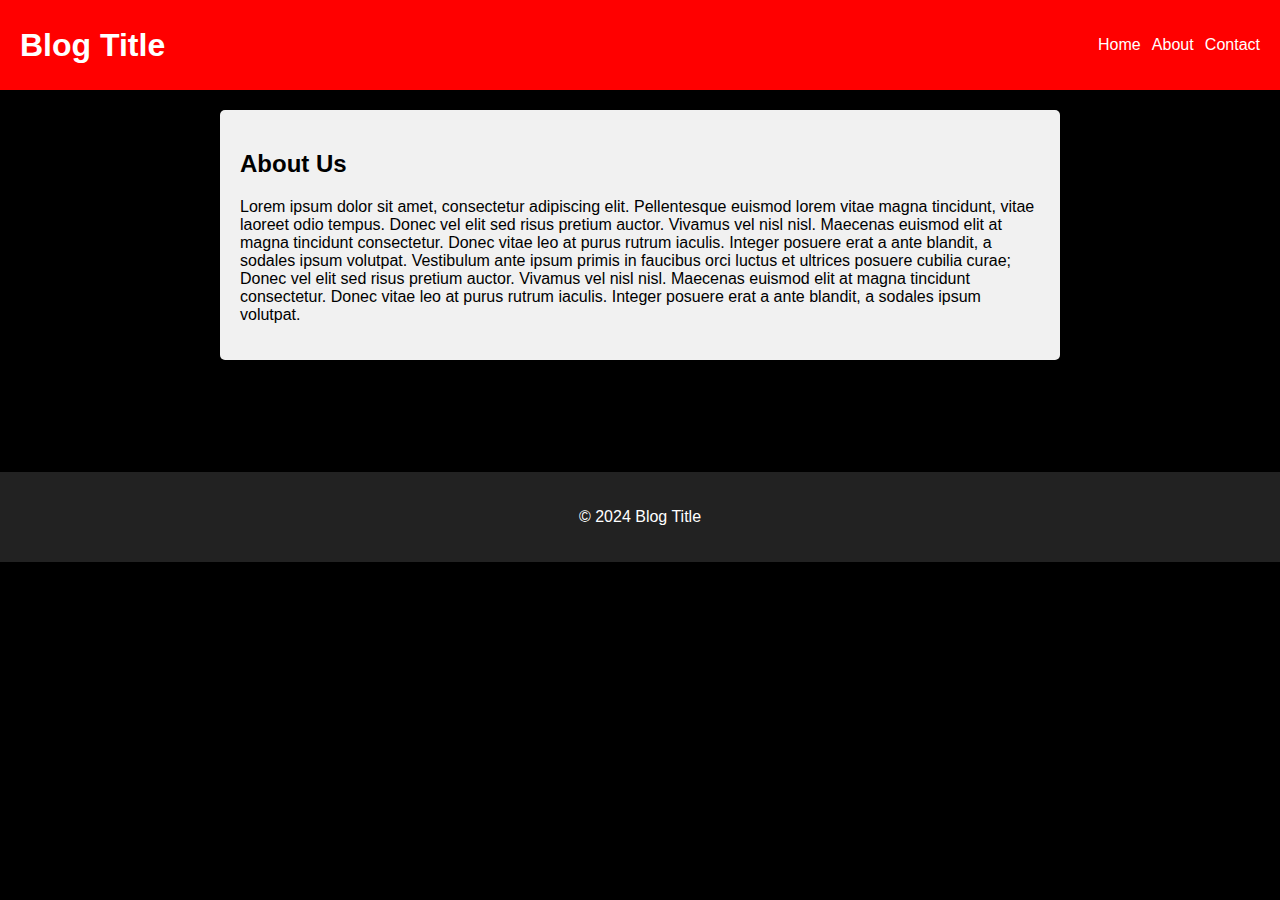
<file: about.html>
<!DOCTYPE html>
<html lang="en">
<head>
  <meta charset="UTF-8">
  <meta name="viewport" content="width=device-width, initial-scale=1.0">
  <title>Blog Title - About</title>
  <link rel="stylesheet" href="style.css">
</head>
<body>
  <header>
    <h1><a href="#">Blog Title</a></h1>
    <nav>
      <ul>
        <li><a href="index.html">Home</a></li>
        <li><a href="#">About</a></li>
        <li><a href="contact.html">Contact</a></li>
      </ul>
    </nav>
  </header>
  <main>
    <section class="about-us">
      <h2>About Us</h2>
      <p>Lorem ipsum dolor sit amet, consectetur adipiscing elit. Pellentesque euismod lorem vitae magna tincidunt, vitae laoreet odio tempus. Donec vel elit sed risus pretium auctor. Vivamus vel nisl nisl. Maecenas euismod elit at magna tincidunt consectetur. Donec vitae leo at purus rutrum iaculis. Integer posuere erat a ante blandit, a sodales ipsum volutpat. Vestibulum ante ipsum primis in faucibus orci luctus et ultrices posuere cubilia curae; Donec vel elit sed risus pretium auctor. Vivamus vel nisl nisl. Maecenas euismod elit at magna tincidunt consectetur. Donec vitae leo at purus rutrum iaculis. Integer posuere erat a ante blandit, a sodales ipsum volutpat.</p>
    </section>
  </main>
  <footer>
    <p>&copy; 2024 Blog Title</p>
  </footer>
</body>
</html>
</file>
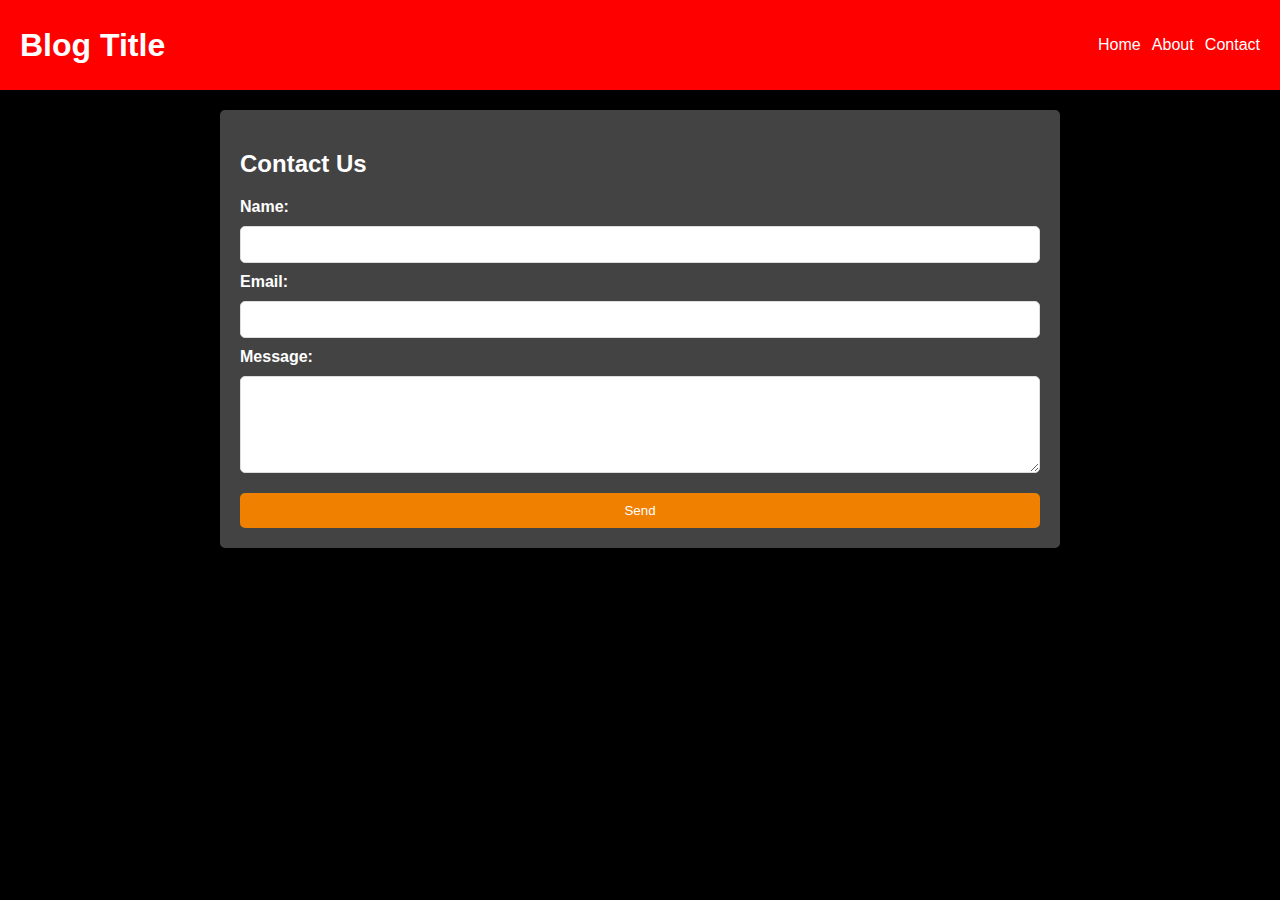
<file: contact.html>
<!DOCTYPE html>
<html lang="en">
<head>
  <meta charset="UTF-8">
  <meta name="viewport" content="width=device-width, initial-scale=1.0">
  <title>Blog Title - Contact</title>
  <link rel="stylesheet" href="style.css">
</head>
<body>
  <header>
    <h1><a href="#">Blog Title</a></h1>
    <nav>
      <ul>
        <li><a href="index.html">Home</a></li>
        <li><a href="about.html">About</a></li>
        <li><a href="#">Contact</a></li>
      </ul>
    </nav>
  </header>
  <main>
    <section class="contact-form">
      <h2>Contact Us</h2>
      <form action="#">
        <label for="name">Name:</label>
        <input type="text" id="name" required>
        <label for="email">Email:</label>
        <input type="email" id="email" required>
        <label for="message">Message:</label>
        <textarea id="message" rows="5" required></textarea>
        <button type="submit">Send
</file>
<file: style.css>
body {
    font-family: Helvetica, sans-serif;
    margin: 0;
    padding: 0;
    background-color: #000;
    color: #fff;
  }
  
  header {
    display: flex;
    justify-content: space-between;
    align-items: center;
    padding: 20px;
    background-color: red;
  }
  
  header h1 {
    font-size: 2em;
    margin: 0;
  }
  
  header a {
    color: inherit;
    text-decoration: none;
    
  }
  
  nav {
    display: flex;
    list-style: none;
    margin: 0;
    padding: 0;
  }

  nav ul {
    display:flex;
    flex-direction: row;
    gap:0.7rem;
    list-style-type: none;
  }
  
  nav ul li:hover {
     color:orange;
     transition: 0.6s ease;
     background-color: rgb(255, 255, 255);
     padding: 0.7rem;
  }
  
  .blog-post {
    background-color: rgb(255, 255, 255);
    margin: 20px auto;
    padding: 20px;
    border-radius: 5px;
    max-width: 800px;
  }

.about-us,
.contact-form {
  background-color: #f1f1f1;
  margin: 20px auto;
  padding: 20px;
  border-radius: 5px;
  max-width: 800px;
}

.about-us h2 {
  color: #000;
}
  

.about-us p {
  color: #000;
}

  .blog-post img {
    width: 50%;
    display: block;
    margin-bottom: 20px;
    height: 12%;
  }
  
  .blog-post h2 {
    font-size: 1.5em;
    margin-bottom: 10px;
    color: black;
  }
  
  .blog-post p {
    line-height: 1.5;
    color: black;
  }
  
  footer {
    text-align: center;
    padding: 20px;
    background-color: #222;
    margin-top: 7rem;
  }
  

  /*---------------------- */

  .contact-form {
    background-color: #444343;
  }

  .contact-form form {
    display: flex;
    flex-direction: column;
    gap: 10px;
  }
  
  .contact-form label {
    font-weight: bold;
  }
  
  .contact-form input,
  .contact-form textarea {
    padding: 10px;
    border: 1px solid #ddd;
    border-radius: 5px;
  }
  
  .contact-form button {
    background-color: #f08000;
    color: #fff;
    padding: 10px 20px;
    border: none;
    border-radius: 5px;
    cursor: pointer;
    margin-top: 10px;
  }


  /*----------------------- */





  @media screen and (max-width: 768px) {
    header {
      flex-direction: column;
      align-items: center;
    }
  
    nav {
      flex-direction: column;
      text-align: center;
      margin-top: 20px;
    }
  
    nav li {
      margin: 10px 0;
    }
  
    .blog-post,
  .about-us,
  .contact-form {
    padding: 10px;
  }
  }
</file>
